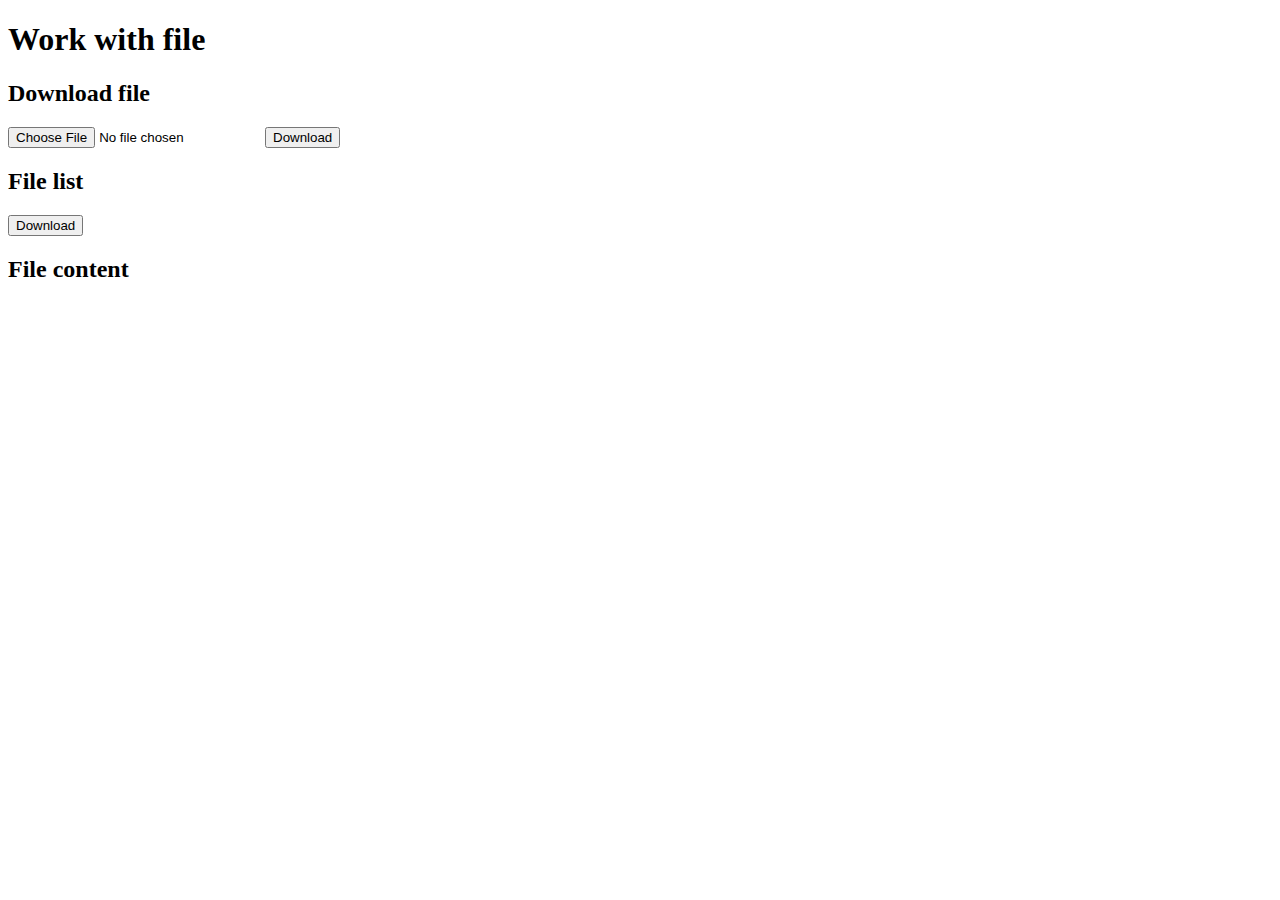
<file: templates/index.html>
<!DOCTYPE html>
<html land = 'uk'>
    <head>
        <meta charset="UTF-8">
        <meta name = "viewport" content="width=device-width">
        <title>Обробка файлів</title>
        <script src="https://code.jquery.com/jquery-3.7.1.min.js"></script>
    </head>
    <body>
        <h1>Work with file</h1>

        <h2>Download file</h2>
        <input type="file" id="fileinput" accept=".txt">
        <button onclick="uploadFile()">Download</button>
        <div id = "result"></div>

        <h2>File list</h2>
        <button onclick="listFiles()">Download</button>
        <div id = "fileList"></div>

        <h2>File content </h2>
        <div id = "fileContent"></div>
        <script>
            function uploadFile() {
                const fileinput = $('#fileinput')[0];          
                if (!fileinput.files.length) {
                    $('#result').html('<p class="error">Select file</p>').fadeIn();
                }
                const formData = new FormData();
                formData.append('file', fileinput.files[0]);
                s.ajax({
                    url:'/upload/',
                    type:'POST',
                    contentType: false,
                    data: formData
                })
            }
        </script>

    </body>
</html>
</file>
